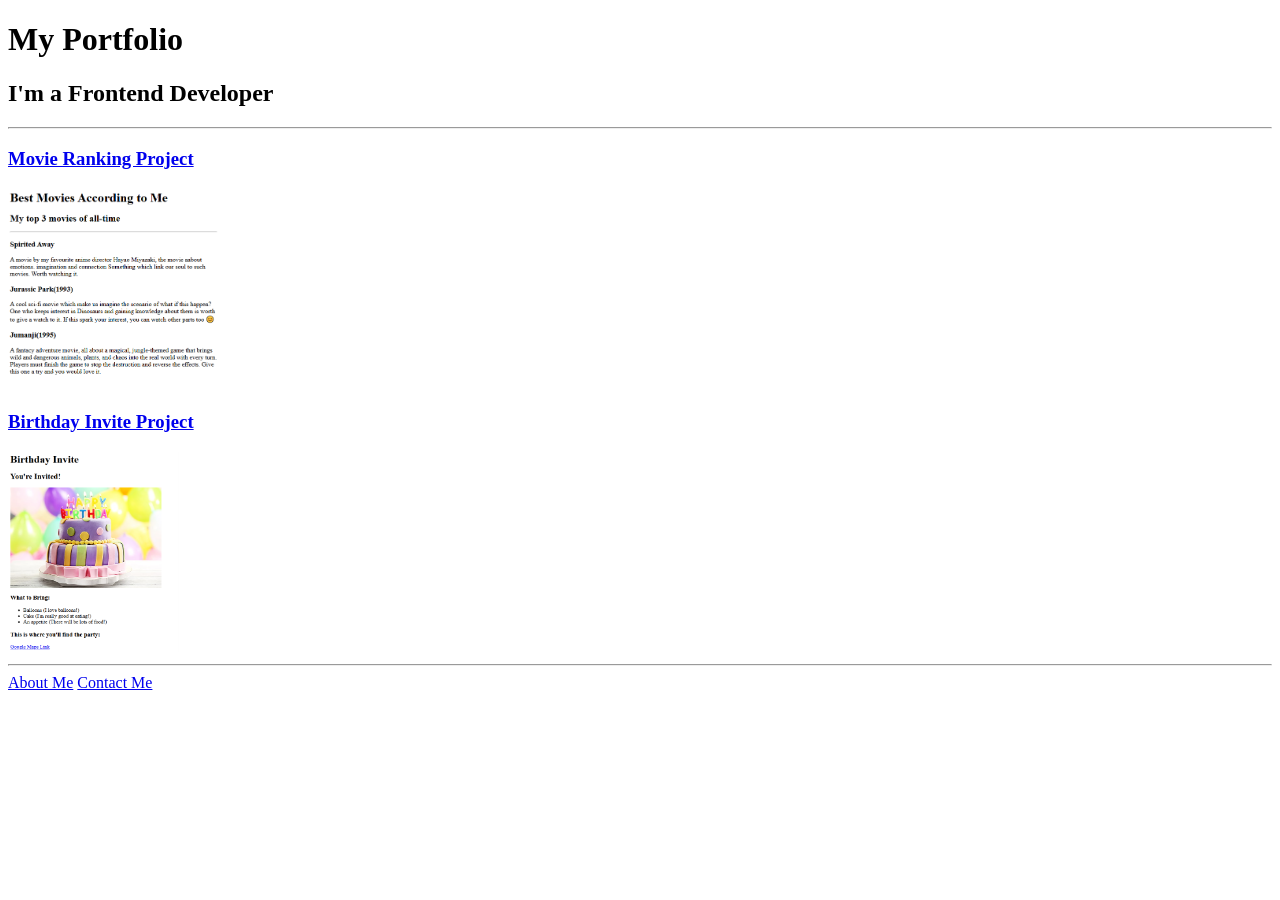
<file: 4.3 HTML Porfolio Project/index.html>
<!DOCTYPE html>
<html lang="en">
<head>
    <meta charset="UTF-8">
    <meta name="viewport" content="width=device-width, initial-scale=1.0">
    <title>My Portfolio</title>
</head>
<body>
    <h1>My Portfolio</h1>
    <h2>I'm a Frontend Developer</h2>
    <hr/>
    <h3><a href="./public/movie-ranking.html">Movie Ranking Project</a></h3>
    <img src="./assets/images/movie-ranking.PNG" height="200" alt="movie ranking project preview"/>
    <h3><a href="./public/birthday-invite.html">Birthday Invite Project</a></h3>
    <img src="./assets/images/birthday-invite.PNG" height="200" alt="birthday invite project preview"/>
    <hr/>
    <a href="./public/about.html">About Me</a>
    <a href="./public/contact.html">Contact Me</a>
</body>
</html>
</file>
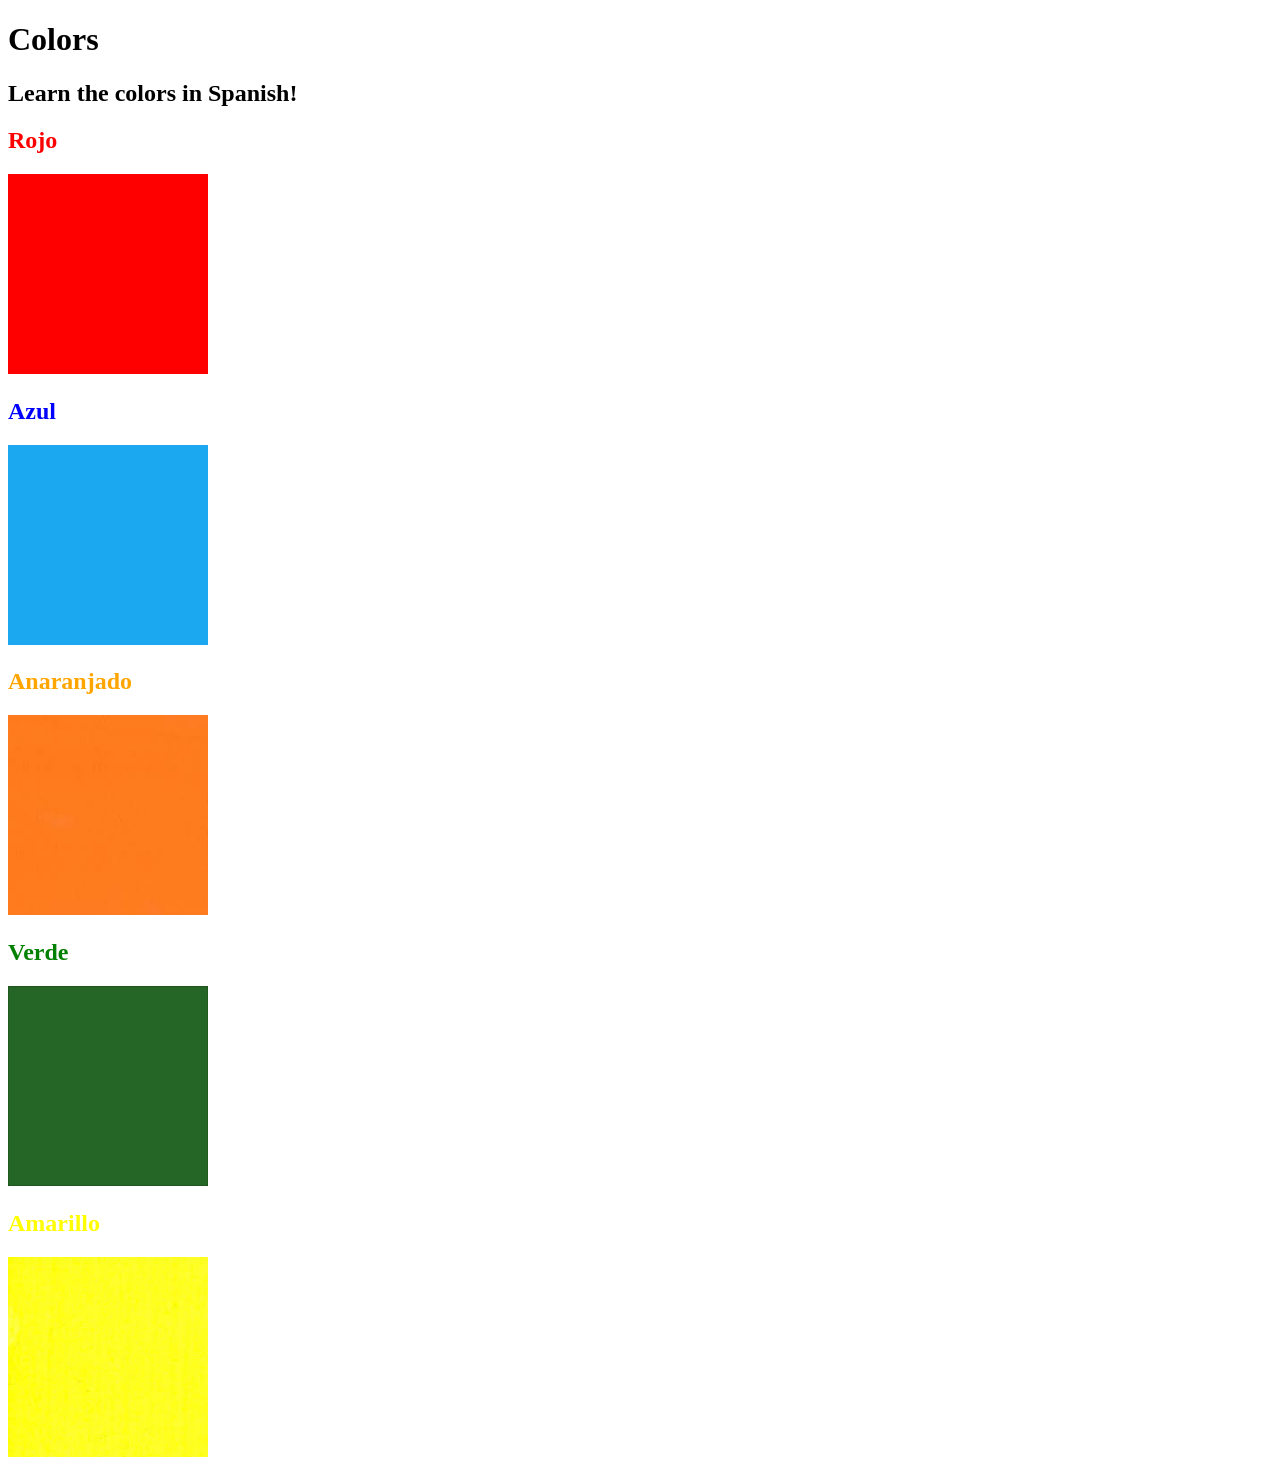
<file: 5.4+Color+Vocab+Project/index.html>
<!DOCTYPE html>
<html lang="en">
  <head>
    <meta charset="UTF-8" />
    <title>Spanish Vocabulary</title>
    <link rel="stylesheet" href="./style.css" />
  </head>

  <body>
    <h1>Colors</h1>
    <h2>Learn the colors in Spanish!</h2>
    <h2 class="color-title" id="red">Rojo</h2>
    <img src="./assets/images/red.png" alt="red" />

    <h2 class="color-title" id="blue">Azul</h2>
    <img src="./assets/images/blue.png" alt="blue" />

    <h2 class="color-title" id="orange">Anaranjado</h2>
    <img src="./assets/images/orange.png" alt="orange" />

    <h2 class="color-title" id="green">Verde</h2>
    <img src="./assets/images/green.png" alt="green" />

    <h2 class="color-title" id="yellow">Amarillo</h2>
    <img src="./assets/images/yellow.png" alt="yellow" />
  </body>
</html>

<!-- 
TODOs
IMPORTANT: You should not need to make ANY CHANGES to index.html
All code should be written in your CSS file.

1. Create a CSS file and incorporate it as an external stylesheet.
2. Use CSS to style each of the color titles to meaning. 
Hint: Use the id to help if you don't know the words in spanish.
3. Use CSS to change all the color titles to have "font-weight: normal;"
4. Use CSS (not HTML) to make all the images 200px heigh and 200px wide. 
Hint: 
https://developer.mozilla.org/en-US/docs/Web/CSS/height
https://developer.mozilla.org/en-US/docs/Web/CSS/width
-->
</file>
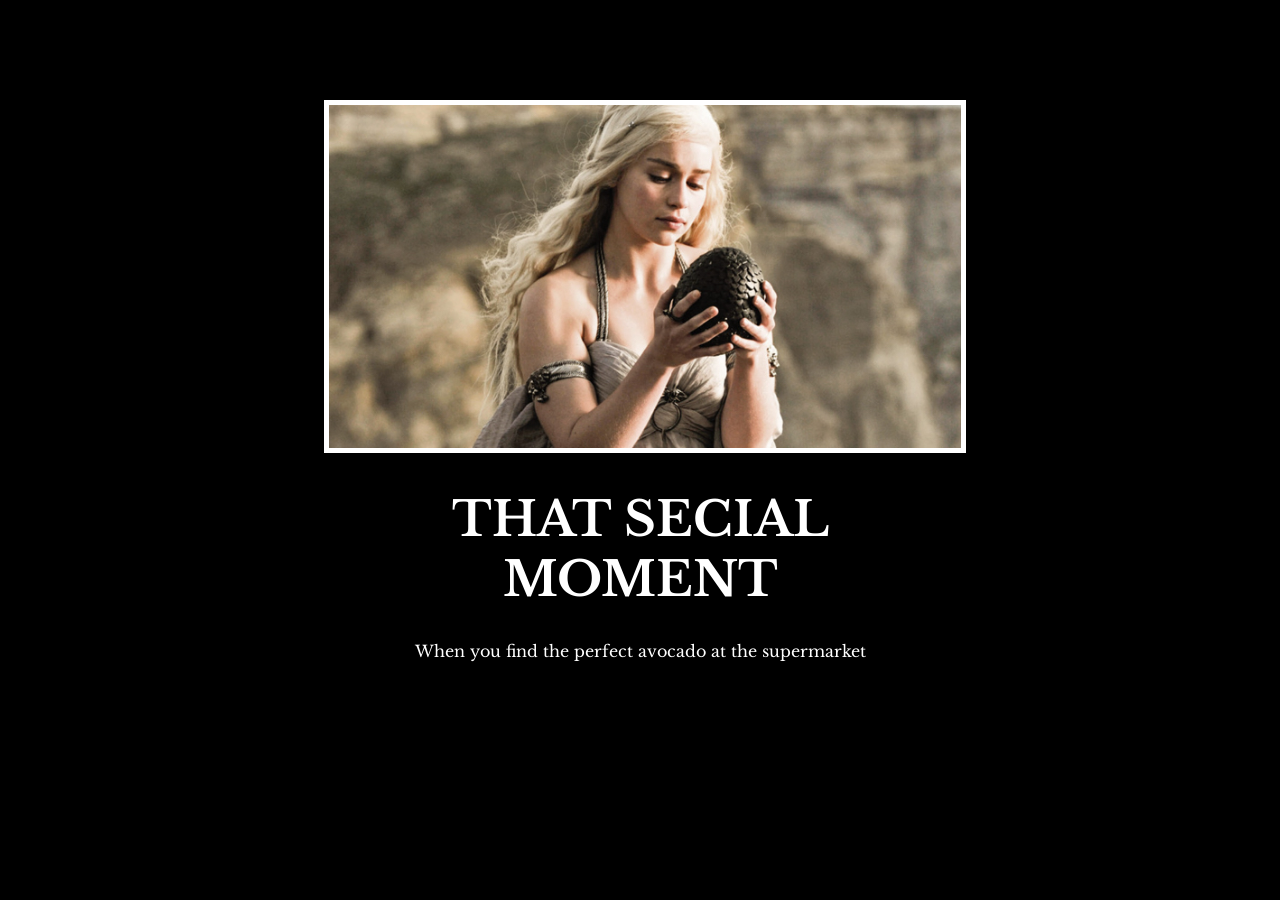
<file: 6.4 Motivation Meme Project/index.html>
<!DOCTYPE html>
<html lang="en">
<head>
  <meta charset="UTF-8">
  <meta name="viewport" content="width=device-width, initial-scale=1.0">
  <link rel="preconnect" href="https://fonts.googleapis.com">
  <link rel="preconnect" href="https://fonts.gstatic.com" crossorigin>
  <link href="https://fonts.googleapis.com/css2?family=Libre+Baskerville&display=swap" rel="stylesheet">
  <link rel="stylesheet" href="style.css">
  <title>motivational meme</title>
</head>

<body>
  <div class="poster">
    <img src="./assets/images/daenerys.jpeg" alt="">
    <h1>THAT SECIAL MOMENT</h1>
    <p>When you find the perfect avocado at the supermarket</p>
  </div>
</body>
</html>
</file>
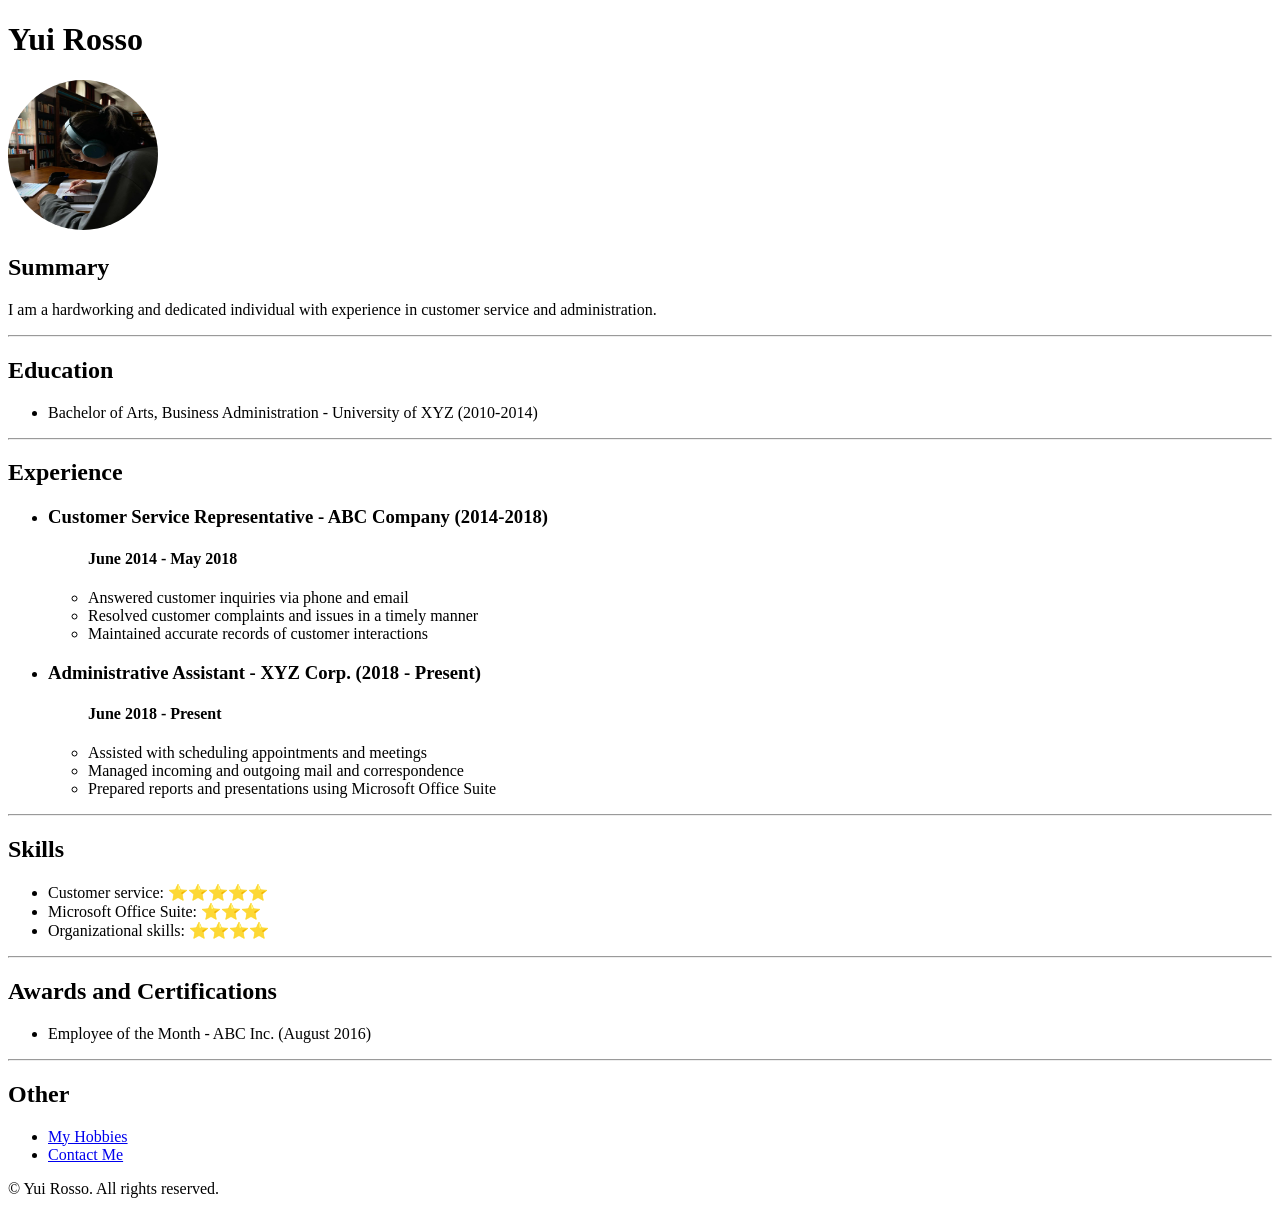
<file: Resume Project/index.html>
<!DOCTYPE html>
<html lang="en">
<head>
    <meta charset="UTF-8">
    <meta name="viewport" content="width=device-width, initial-scale=1.0">
    <title>My Resume</title>
</head>
<body>
    <h1>Yui Rosso</h1>
    <img src="./assets/images/profile picture.jpg" alt="Profile Picture" style="width: 150px; height: 150px; border-radius: 50%;">
    <h2>Summary</h2>
    <p>I am a hardworking and dedicated individual with experience in customer service and administration.</p>
    <hr/>
    <h2>Education</h2>
    <ul>
        <li>Bachelor of Arts, Business Administration - University of XYZ (2010-2014)</li>
    </ul>
    <hr/>
    <h2>Experience</h2>
    <ul>
        <li><h3>Customer Service Representative - ABC Company (2014-2018)</h3></li>
        <ul><h4>June 2014 - May 2018</h4>
            <li>Answered customer inquiries via phone and email</li>
            <li>Resolved customer complaints and issues in a timely manner</li>
            <li>Maintained accurate records of customer interactions</li>
        </ul>
    </ul>
    <ul>
        <li><h3>Administrative Assistant - XYZ Corp. (2018 - Present)</h3></li>
        <ul><h4>June 2018 - Present</h4>
            <li>Assisted with scheduling appointments and meetings</li>
            <li>Managed incoming and outgoing mail and correspondence</li>
            <li>Prepared reports and presentations using Microsoft Office Suite</li>
        </ul>
    </ul>
    <hr/>
    <h2>Skills</h2>
    <ul>
        <li>Customer service: ⭐️⭐️⭐️⭐️⭐️</li>
        <li>Microsoft Office Suite: ⭐️⭐️⭐️</li>
        <li>Organizational skills: ⭐️⭐️⭐️⭐️</li>
    </ul>
    <hr/>
    <h2>Awards and Certifications</h2>
    <ul>
        <li>Employee of the Month - ABC Inc. (August 2016)</li>
    </ul>
    <hr/>
    <h2>Other</h2>
    <ul>
        <li><a href="./public/my_hobbie.html">My Hobbies</a></li>
        <li><a href="./public/contact-me.html">Contact Me</a></li>
    </ul>
    <footer>
        <p>&copy; Yui Rosso. All rights reserved.</p>
    </footer>
</body>
</html>
</file>
<file: 5.4+Color+Vocab+Project/style.css>
.color-text{
    font-weight: normal;
}

#red{
    color: red;
}
#blue{
    color: blue;
}
#orange{
    color: orange;
}
#green{
    color: green;
}
#yellow{
    color: yellow;
}

img{
    height: 200px;
    width: 200px;
}
</file>
<file: 6.4 Motivation Meme Project/style.css>
*{
    background-color: black;
    color: white;
    font-family: "Libre Baskerville", serif;
}

.poster{
    width: 50%;
    margin-left: 25%;
    text-align: center;
    margin-top: 100px;

}

img{
    width: 100%;
    border: 5px solid white;
}

h1{
    font-size: 3rem; 
}
</file>
